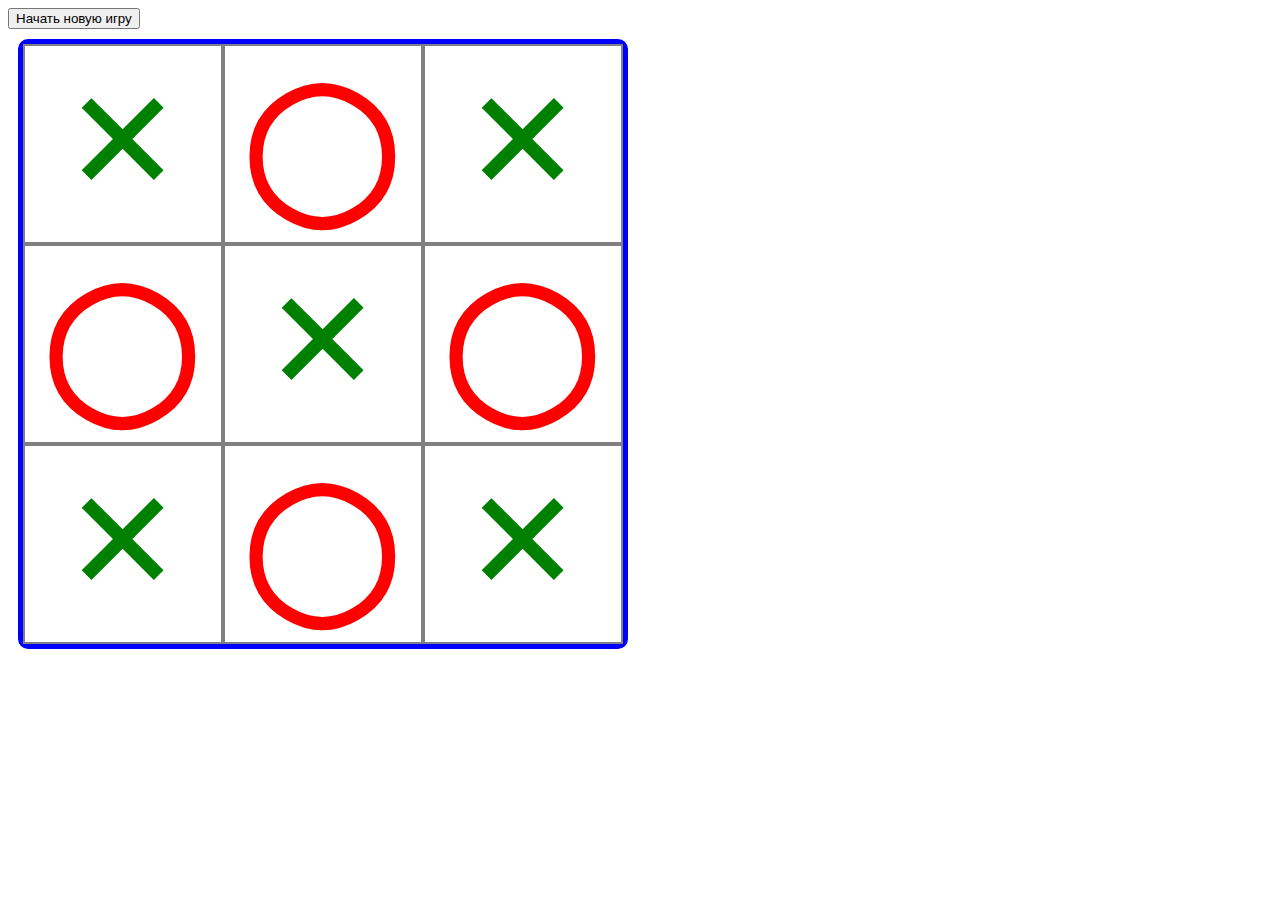
<file: 1.0/index.html>
<!DOCTYPE html>
<html>
<head lang="en">
    <meta charset="UTF-8">
    <title>JSBursa - задание #1</title>
    <link rel="stylesheet" href="index.css">
    <script src="getWinner.js" defer></script>
    <script src="index.js" defer></script>
</head>
<body>
<button class="startNewGame">Начать новую игру</button>
<div class="winner-message"></div>
<div class="field">
    <div class="row">
        <div class="cell x"></div><div class="cell o"></div><div class="cell x"></div>
    </div>
    <div class="row">
        <div class="cell o"></div><div class="cell x"></div><div class="cell o"></div>
    </div>
    <div class="row">
        <div class="cell x"></div><div class="cell o"></div><div class="cell x"></div>
    </div>
</div>
</body>
</html>
</file>
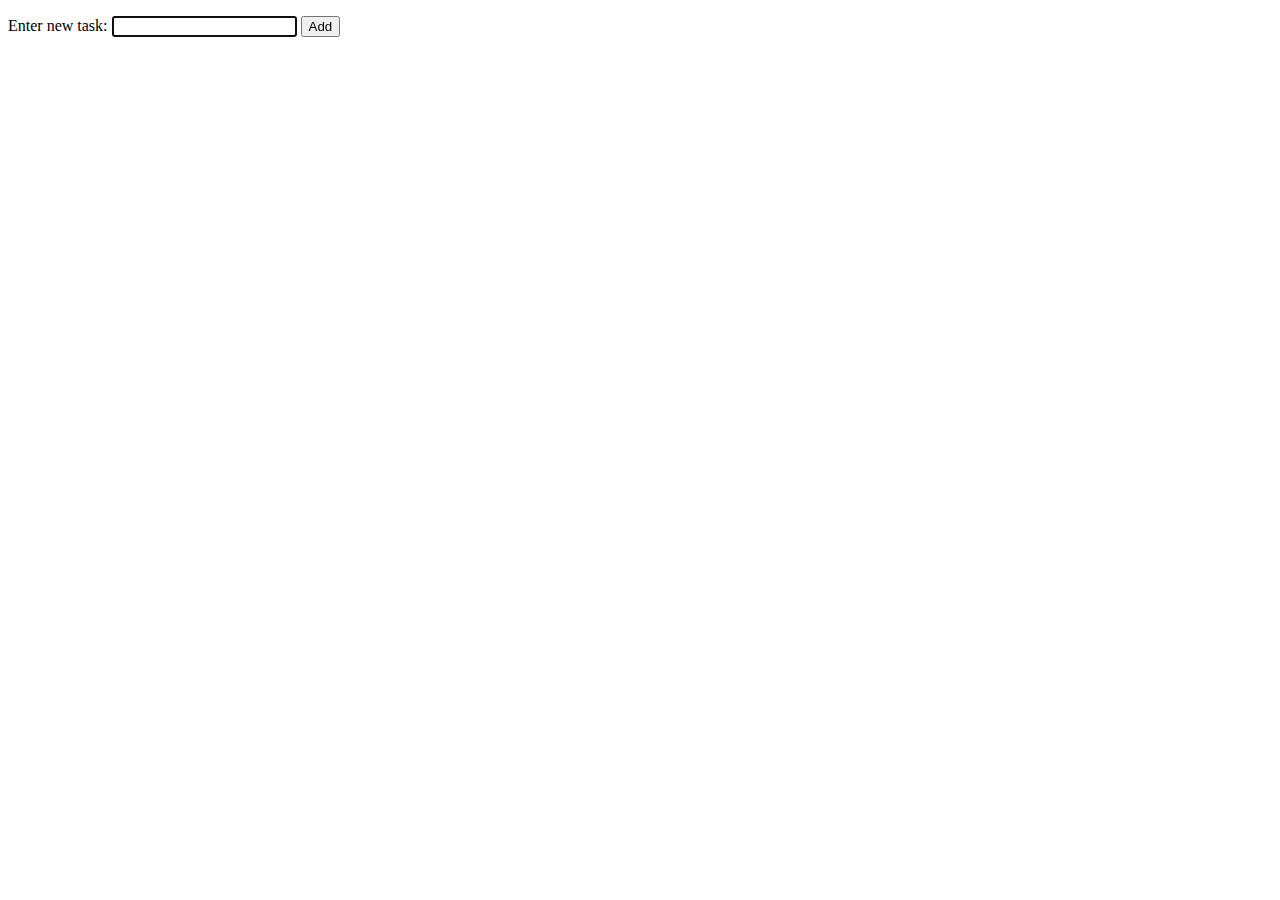
<file: 2.0/index.html>
<!DOCTYPE html>
<html>
    <head lang="en">
        <meta charset="UTF-8">
        <title>JSBursa - задание #2.0</title>
        <script src="script.js" defer></script>
    </head>
    <body>
    <ul>
        
    </ul>
    Enter new task:
    <input type="text">
    <button>Add</button>
    </body>
</html>
</file>
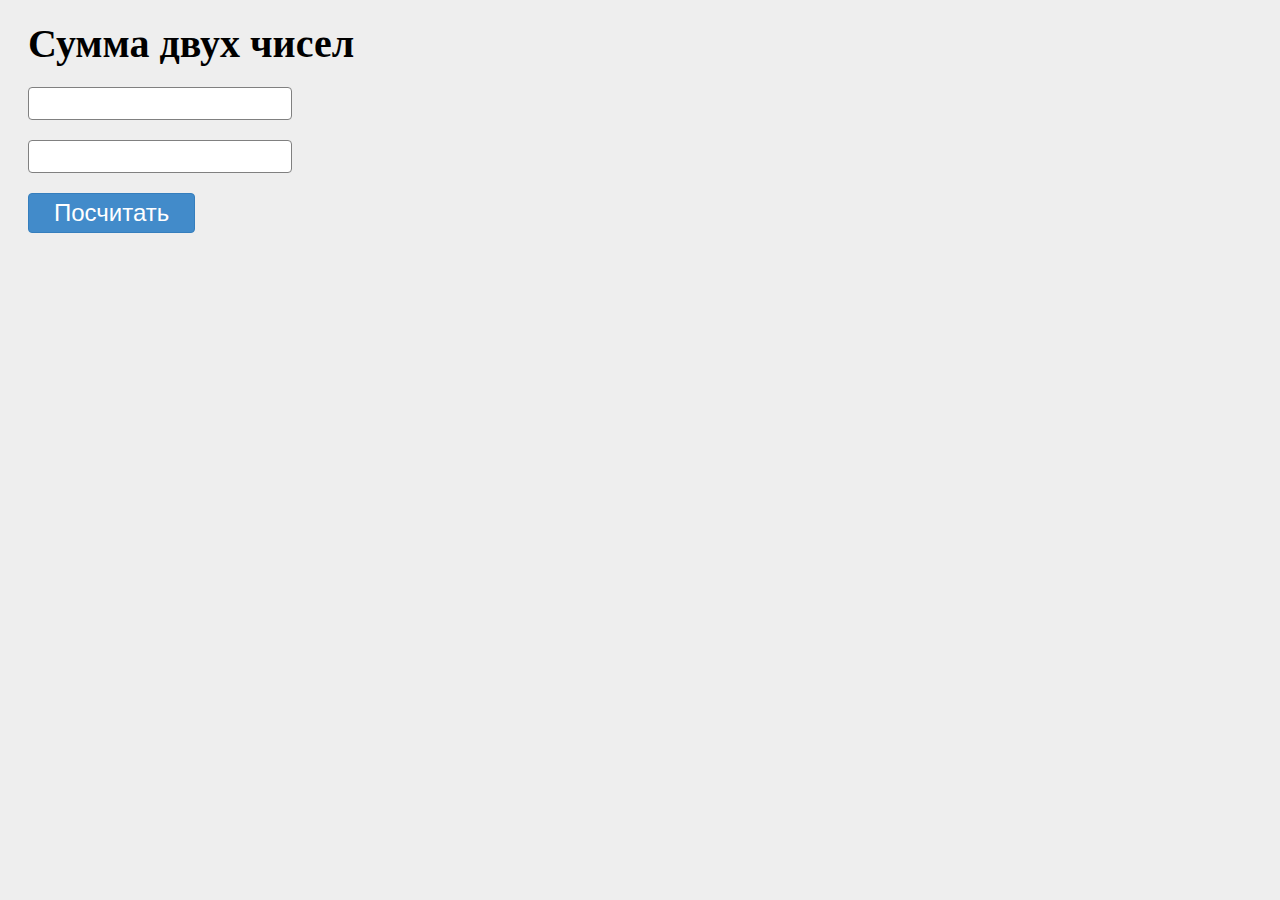
<file: 2.1/index.html>
<!DOCTYPE html>
<html>
    <head lang="en">
        <meta charset="UTF-8">
        <title>JSBursa - задание #2.0</title>
        <link rel="stylesheet" href="style.css">
        <script src="script.js" defer></script>
    </head>
    <body>
        <h1>Сумма двух чисел</h1>
    </body>
</html>
</file>
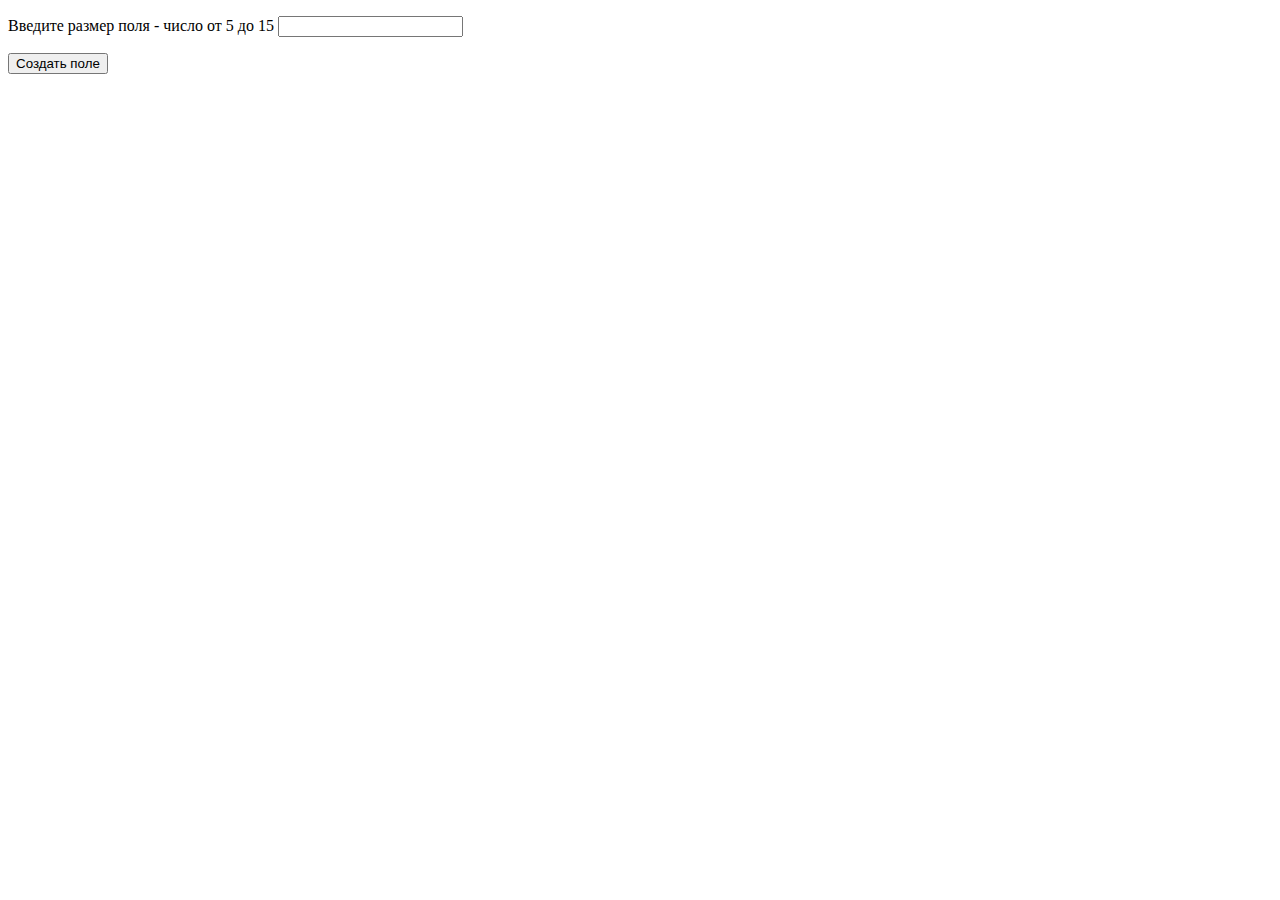
<file: 2.3/index.html>
<!DOCTYPE html>
<html>
<head lang="en">
    <meta charset="UTF-8">
    <title>JSBursa - задание #2.3</title>
    <link rel="stylesheet" href="index.css">
    <script src="getWinner.js" defer></script>
    <script src="index.js" defer></script>
</head>
<body>
<div class="startGame">
    <p>Введите размер поля - число от 5 до 15 <input class="count"></p>
    <div class="error-message"></div>
    <button class="generateField">Создать поле</button>
</div>
<div class="mainGame">
    <button class="startNewGame">Новая игра</button>
    <div class="winner-message"></div>
    <div class="field">
    </div>
</div>
</body>
</html>
</file>
<file: 1.0/index.css>
div {
    box-sizing: border-box;
}

.field {
    margin: 10px;
    border: solid blue 5px;
    width: 610px;
    border-radius: 10px;
}

.cell.x:after {
    content: '✕';
    color: green;
    font-size: 140px;
    position: absolute;
    width: 194px;
    height: 194px;
    line-height: 194px;
    text-align: center;
}

.cell.o:after {
    font-weight: bold;
    color: red;
    content: '◯';
    font-size: 140px;
    position: absolute;
    width: 194px;
    height: 194px;
    line-height: 200px;
    text-align: center;
}



.row {
    height: 200px;
}

.cell {
    display: inline-block;
    border: solid gray 2px;
    width: 200px;
    height: 200px;
}

.winner-message {
    font-size: 50px;
    font-weight: bold;
}
</file>
<file: 2.1/style.css>
body {
    background-color: #eee;
    font-size: 20px;
}

h1,
div {    
    margin: 20px;
}

input, button {
    display: block;
    padding: 5px 15px;
    margin: 20px;
    border: 1px grey solid;
    border-radius: 4px;
    font-size: 18px;
}

button {
    font-size: 24px;
    padding: 5px 25px;
    background-color: #428bca;
    border-color: #357ebd;
    color: #fff;
}

button:hover {
    background-color: #357ebd;
}

#result {
    font-size: 30px;
    font-family: "Arial";
    color: #0a72af;
}
</file>
<file: 2.3/index.css>
div {
    box-sizing: border-box;
}

.mainGame {
    display: none;
}

.error-message {
    color: red;
}

.field {
    margin: 10px;
    display: inline-block;
}

.cell.x:after {
    content: '✕';
    color: green;
    font-size: 70px;
    position: absolute;
    width: 71px;
    height: 71px;
    line-height: 71px;
    text-align: center;
}

.cell.o:after {
    font-weight: bold;
    color: red;
    content: '◯';
    font-size: 70px;
    position: absolute;
    width: 71px;
    height: 71px;
    line-height: 75px;
    text-align: center;
}



.row {
    height: 75px;
}

.cell {
    display: inline-block;
    border: solid gray 2px;
    width: 75px;
    height: 75px;
}

.winner-message {
    font-size: 50px;
    font-weight: bold;
}
</file>
